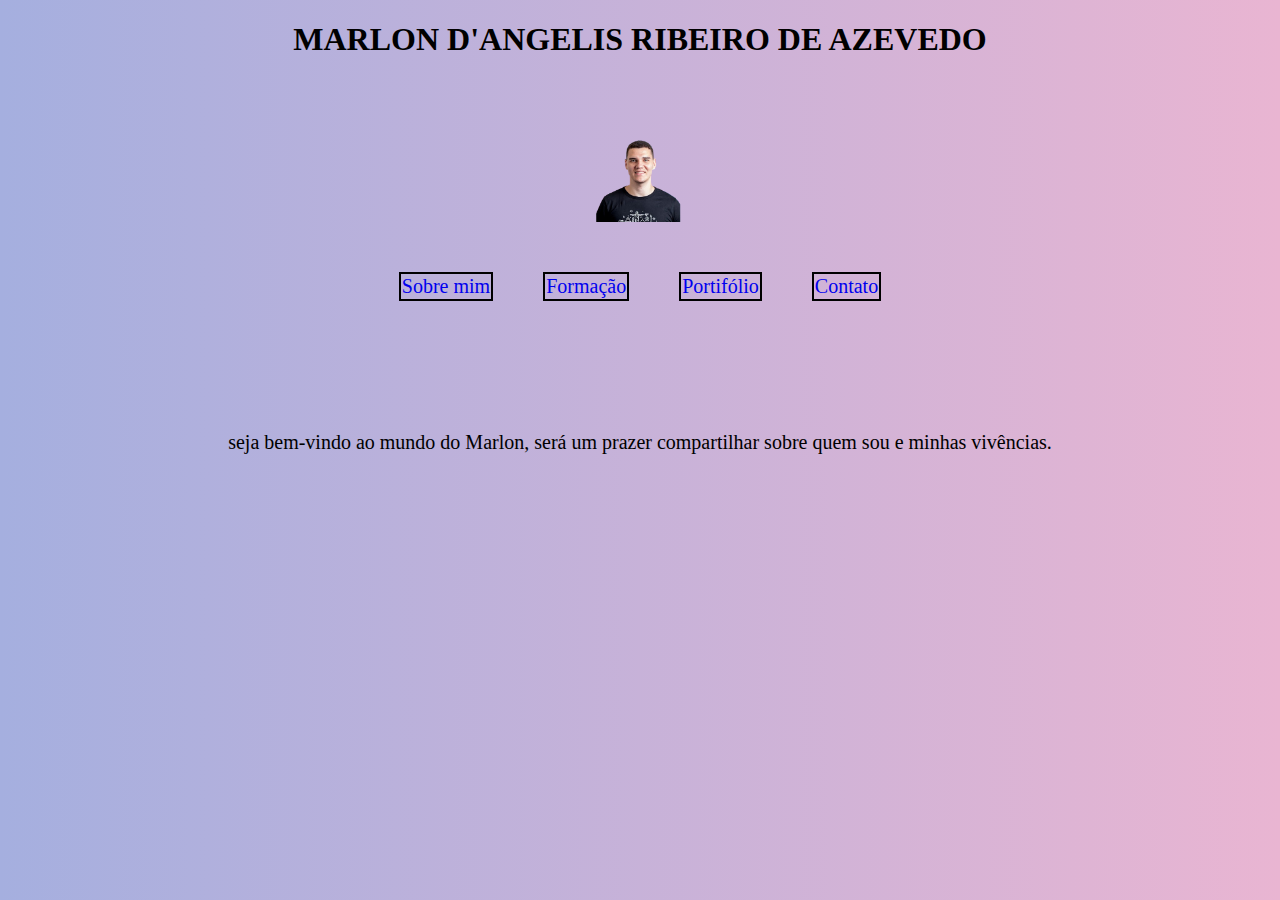
<file: index.html>
<!DOCTYPE html>
<html lang="en">
<head>
    <meta charset="UTF-8">
    <meta name="viewport" content="width=device-width, initial-scale=1.0">
    <title>Trabalho FDS web</title>
    <link rel="stylesheet" href="style.css">
</head>
<body class="fundo">
    <h1 class="title">
    MARLON D'ANGELIS RIBEIRO DE AZEVEDO
    </h1>
<br><br><br>
<img src="img/unnamed-removebg-preview.png" alt="imagem" class="img">
<table class="tabela">
<td class="link"><a href="sobre mim.html" class="href"> Sobre mim</a></td>
<td class="link"><a href="formacao.html" class="href">Formação</a> </td>
<td class="link"><a href="portifólio.html" class="href">Portifólio</a> </td>
<td class="link"><a href="contato.html" class="href">Contato</a></td>
</table>
<p class="ola">seja bem-vindo ao mundo do Marlon, será um prazer compartilhar sobre quem sou e minhas vivências.</p>

</body>
</html>
</file>
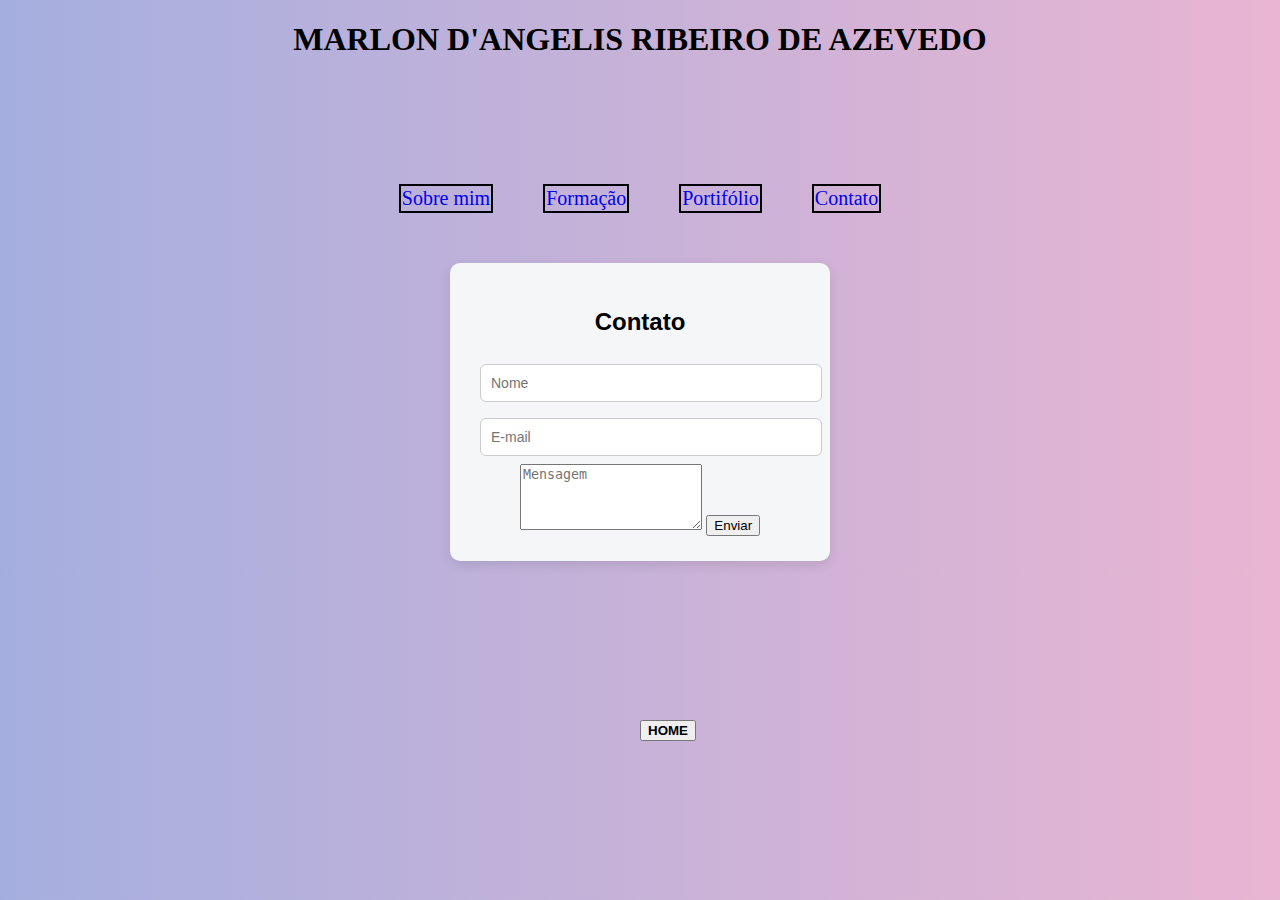
<file: contato.html>
<!DOCTYPE html>
<html lang="en">
<head>
    <meta charset="UTF-8">
    <meta name="viewport" content="width=device-width, initial-scale=1.0">
    <title>Trabalho FDS web</title>
    <link rel="stylesheet" href="style.css">
</head>
<body class="fundo">
    <h1 class="title">
    MARLON D'ANGELIS RIBEIRO DE AZEVEDO
    </h1>
<br><br><br>
<table class="tabela">
<td class="link"><a href="sobre mim.html" class="href"> Sobre mim</a></td>
<td class="link"><a href="formacao.html" class="href">Formação</a> </td>
<td class="link"><a href="portifólio.html" class="href">Portifólio</a> </td>
<td class="link"><a href="contato.html" class="href">Contato</a></td>
</table>
<div class="form-container">
<h2>Contato</h2>
<form id="formContato">
    <input class="form" type="text" id="nome" placeholder="Nome" required>
    <input class="form" type="email" id="email" placeholder="E-mail" required>
    <textarea id="mensagem" placeholder="Mensagem" rows="4" required></textarea>
    <button type="submit">Enviar</button>
</form>
<p id="msg-sucesso" class="oculto">✅ Enviado com sucesso!</p>
</div>
<button class="button" id="button">HOME</button>
<script src="config.js"></script>
</body>
</html>
</file>
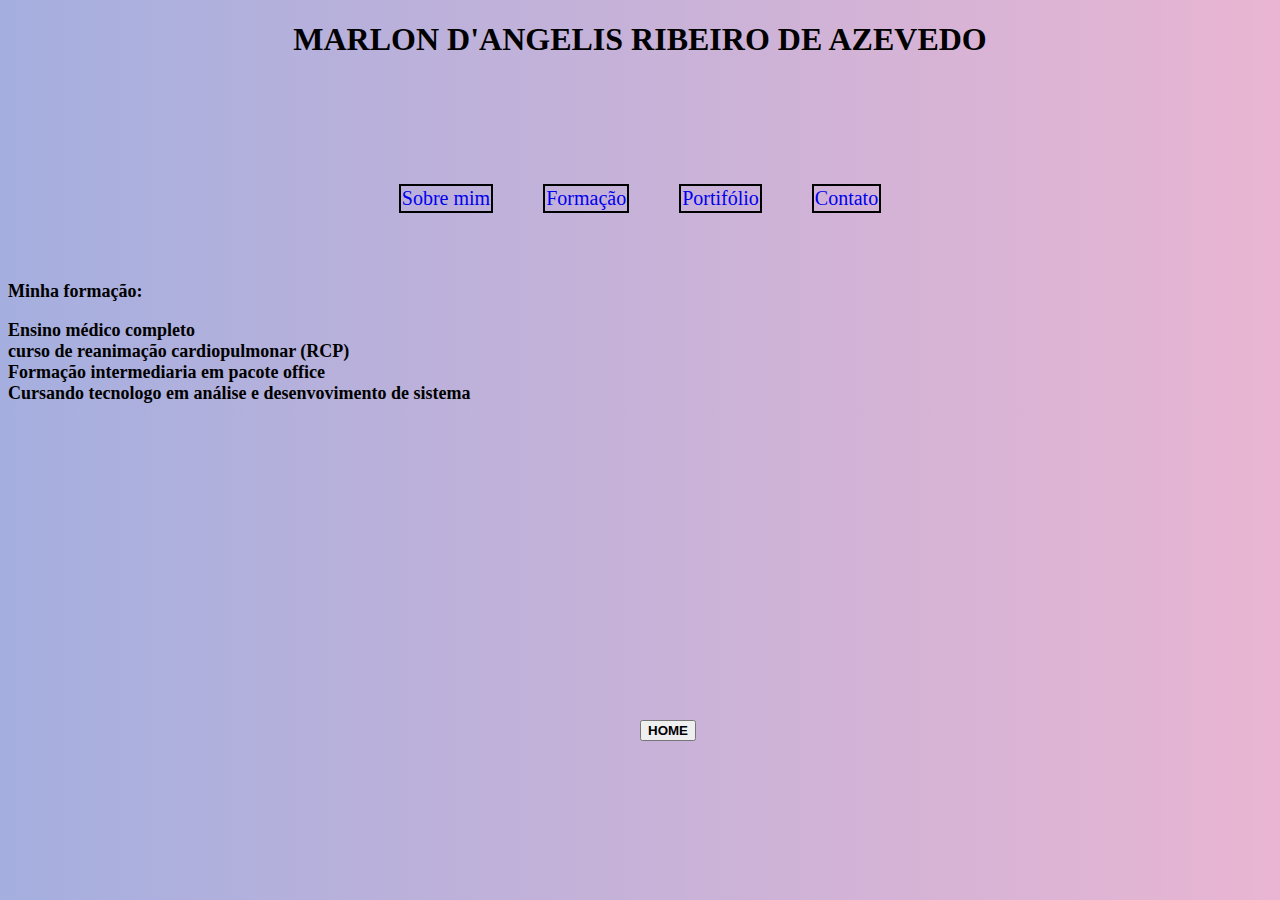
<file: formacao.html>
<!DOCTYPE html>
<html lang="en">
<head>
    <meta charset="UTF-8">
    <meta name="viewport" content="width=device-width, initial-scale=1.0">
    <title>Trabalho FDS web</title>
    <link rel="stylesheet" href="style.css">
</head>
<body class="fundo">
    <h1 class="title">
    MARLON D'ANGELIS RIBEIRO DE AZEVEDO
    </h1>
<br><br><br>
<table class="tabela">
<td class="link"><a href="sobre mim.html" class="href"> Sobre mim</a></td>
<td class="link"><a href="formacao.html" class="href">Formação</a> </td>
<td class="link"><a href="portifólio.html" class="href">Portifólio</a> </td>
<td class="link"><a href="contato.html" class="href">Contato</a></td>
</table>
<p class="ola2"> Minha formação:</p>
<li class="ola2">Ensino médico completo</li>
<li class="ola2">curso de reanimação cardiopulmonar (RCP)</li>
<li class="ola2">Formação intermediaria em pacote office</li>
<li class="ola2">Cursando tecnologo em análise e desenvovimento de sistema </li>
<button class="button" id="button">HOME</button>
<script src="config.js"></script>
</body>
</html>
</file>
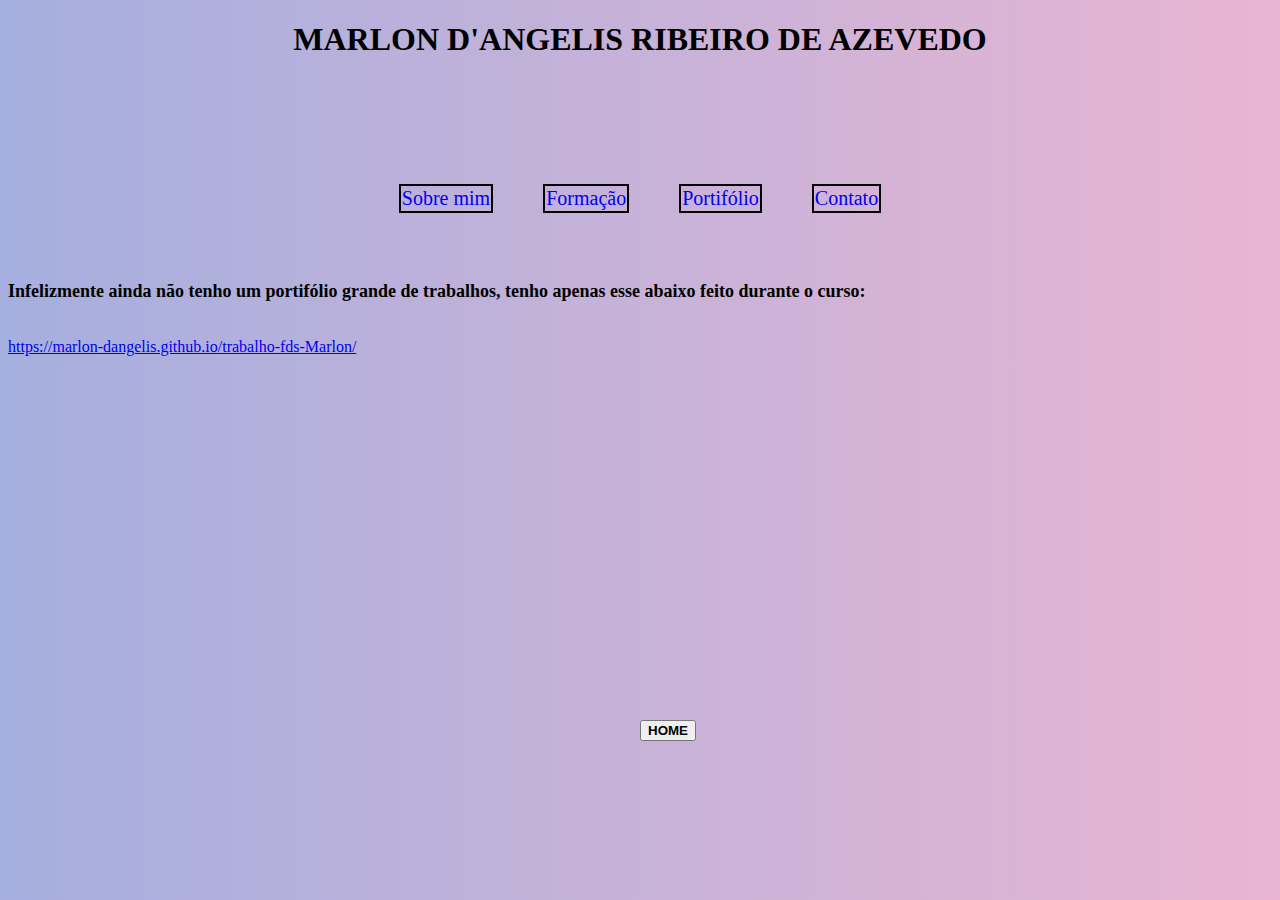
<file: portifólio.html>
<!DOCTYPE html>
<html lang="en">
<head>
    <meta charset="UTF-8">
    <meta name="viewport" content="width=device-width, initial-scale=1.0">
    <title>Trabalho FDS web</title>
    <link rel="stylesheet" href="style.css">
</head>
<body class="fundo">
    <h1 class="title">
    MARLON D'ANGELIS RIBEIRO DE AZEVEDO
    </h1>
<br><br><br>
<table class="tabela">
<td class="link"><a href="sobre mim.html" class="href"> Sobre mim</a></td>
<td class="link"><a href="formacao.html" class="href">Formação</a> </td>
<td class="link"><a href="portifólio.html" class="href">Portifólio</a> </td>
<td class="link"><a href="contato.html" class="href">Contato</a></td>
</table>
<p class="ola2"> Infelizmente ainda não tenho um portifólio grande de trabalhos, tenho apenas esse abaixo feito durante o curso:</p>
<br>
<li> <a href="https://marlon-dangelis.github.io/trabalho-fds-Marlon/">https://marlon-dangelis.github.io/trabalho-fds-Marlon/</a></li>
<button class="button" id="button">HOME</button>
<script src="config.js"></script>
</body>
</html>
</file>
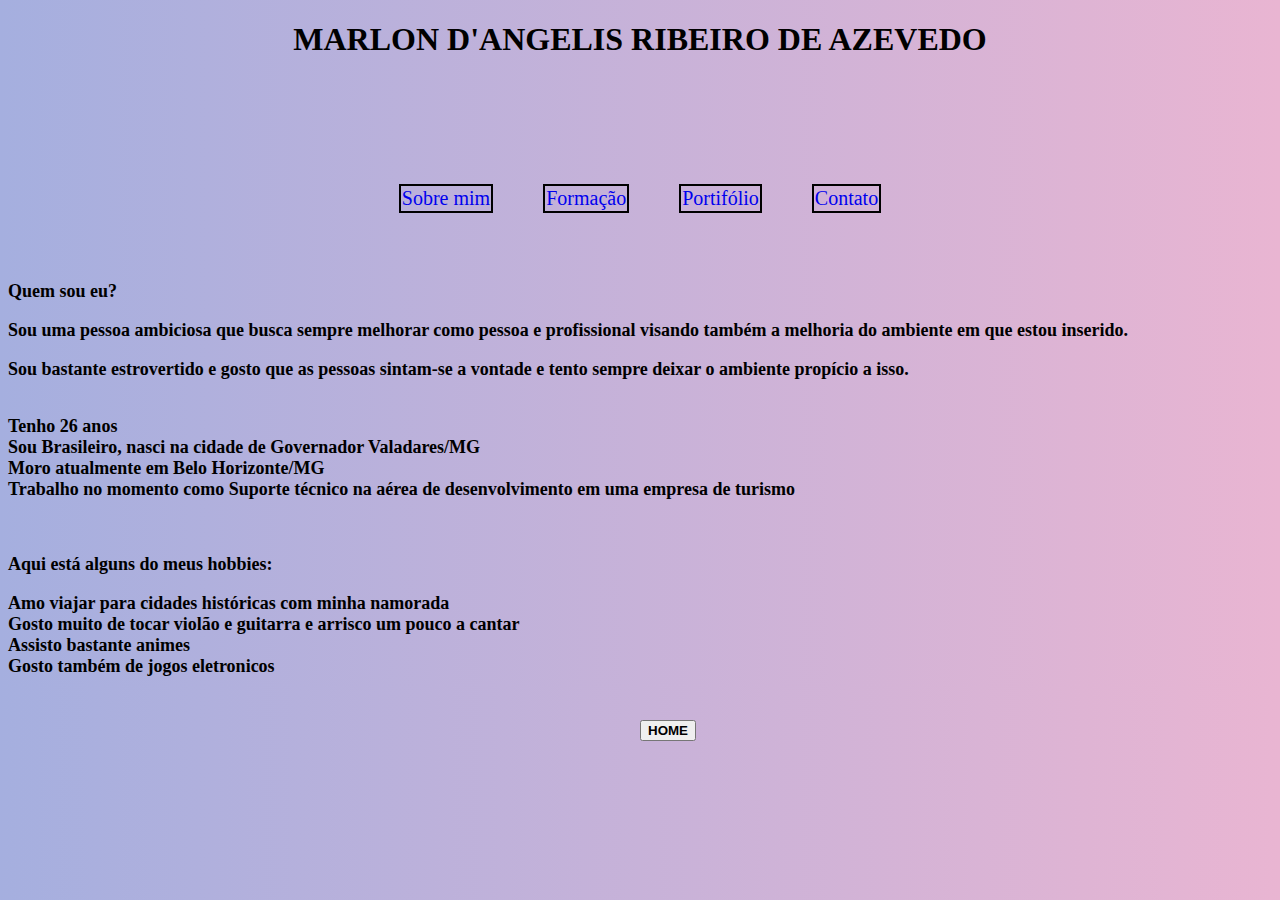
<file: sobre mim.html>
<!DOCTYPE html>
<html lang="en">
<head>
    <meta charset="UTF-8">
    <meta name="viewport" content="width=device-width, initial-scale=1.0">
    <title>Trabalho FDS web</title>
    <link rel="stylesheet" href="style.css">
</head>
<body class="fundo">
    <h1 class="title">
    MARLON D'ANGELIS RIBEIRO DE AZEVEDO
    </h1>
<br><br><br>
<table class="tabela">
<td class="link"><a href="sobre mim.html" class="href"> Sobre mim</a></td>
<td class="link"><a href="formacao.html" class="href">Formação</a> </td>
<td class="link"><a href="portifólio.html" class="href">Portifólio</a> </td>
<td class="link"><a href="contato.html" class="href">Contato</a></td>
</table>
<p class="ola2"> Quem sou eu?</p>
<p class="ola2">Sou uma pessoa ambiciosa que busca sempre melhorar como pessoa e profissional visando também a melhoria do ambiente em que estou inserido.</p>
<p class="ola2">Sou bastante estrovertido e gosto que as pessoas sintam-se a vontade e tento sempre deixar o ambiente propício a isso.</p>
<br>

<li class="ola2">Tenho 26 anos</li>
<li class="ola2">Sou Brasileiro, nasci na cidade de Governador Valadares/MG</li>
<li class="ola2">Moro atualmente em Belo Horizonte/MG</li>
<li class="ola2">Trabalho no momento como Suporte técnico na aérea de desenvolvimento em uma empresa de turismo</li>
<br><br>
<p class="ola2">Aqui está alguns do meus hobbies:</p>
<li class="ola2">Amo viajar para cidades históricas com minha namorada</li>
<li class="ola2">Gosto muito de tocar violão e guitarra e arrisco um pouco a cantar</li>
<li class="ola2">Assisto bastante animes</li>
<li class="ola2">Gosto também de jogos eletronicos</li>
<button class="button" id="button">HOME</button>
<script src="config.js"></script>
</body>
</html>
</file>
<file: style.css>
.fundo{background: linear-gradient(to right, #a5afdf, #e9b5d2);}

.title{text-align: center; font-weight: bold;}

.img{ width: 7%;
  display: block;
  margin-left: auto;
  margin-right: auto;}

.tabela{border-collapse: separate;
  border-spacing: 50px;
 margin-left: auto;
  margin-right: auto;}

.link{border: 2px solid #000000;
font-size: 20px;}

.ola{margin-top: 80px;
  font-size: 20px; text-align: center;}

.href{text-decoration: none;}

.ola2{font-size: 18px;
  font-weight:bold}

.ola3{text-align: center;
  font-size: 20px;}

.imagem{width: 2%;
  display: block;
  margin-left: 50%;
  margin-right: auto;}

.imagem2{width: 3.5%;
  display: block;
  margin-left: 46%;
  margin-top: -2.7%;
  margin-right: auto;}

.button{font-weight:bold;
  position: fixed;
  left: 50%;
  top: 80%;}

.oculto {display: none;}

.form-container {background: #fff;
  padding: 25px 30px;
  border-radius: 10px;
  box-shadow: 0 4px 12px rgba(0,0,0,0.1);
  width: 320px;
  text-align: center;
  justify-content: center;
  background: #f4f6f8;
  margin: 0;
  font-family: Arial, sans-serif;
  display: block;
 margin-left: auto;
  margin-right: auto;}

.form{width: 100%;
  padding: 10px;
  margin: 8px 0;
  border: 1px solid #ccc;
  border-radius: 6px;
  font-size: 14px;}
</file>
